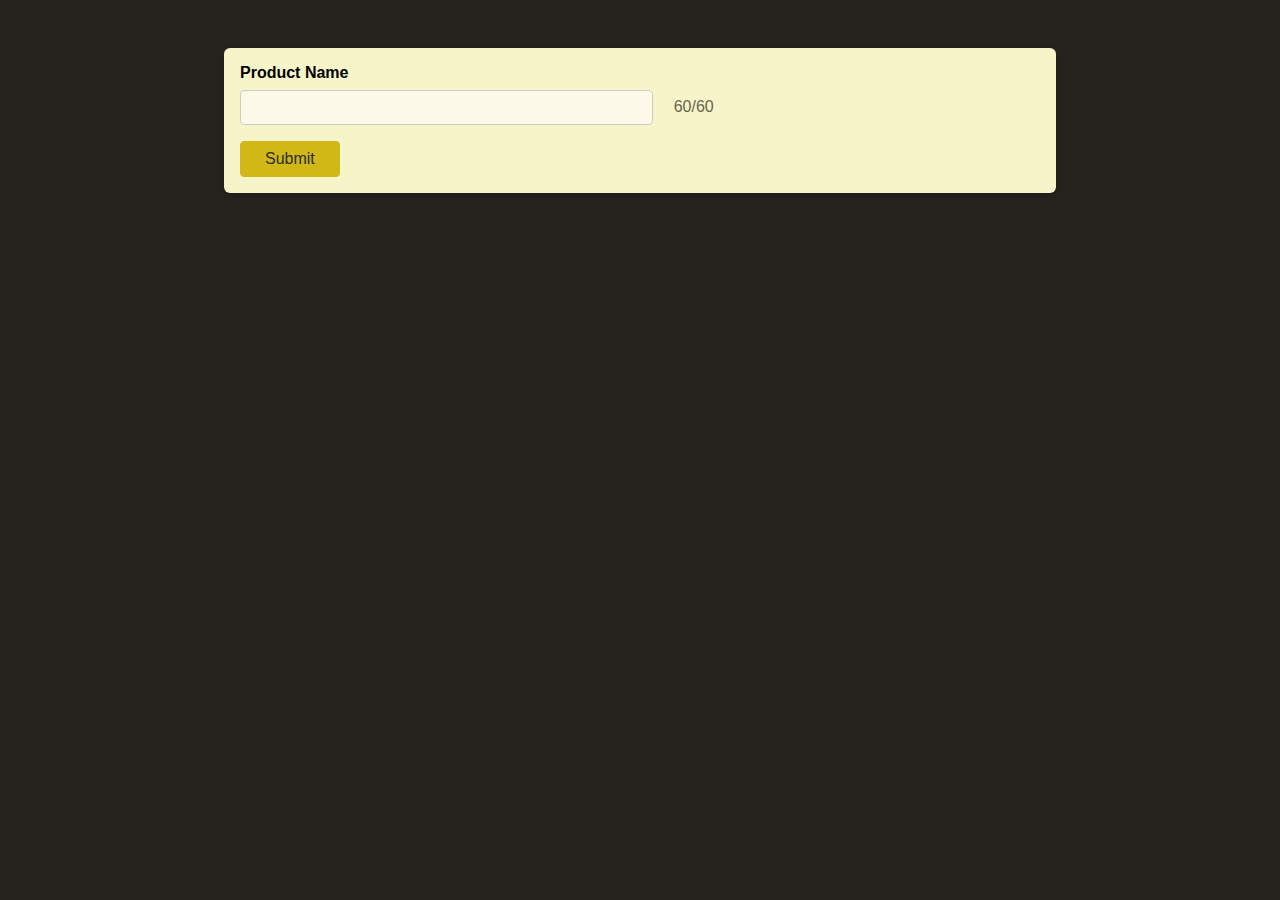
<file: index.html>
<!DOCTYPE html>
<html lang="en">
<head>
    <meta charset="UTF-8">
    <meta http-equiv="X-UA-Compatible" content="IE=edge">
    <meta name="viewport" content="width=device-width, initial-scale=1.0">
    <link rel="stylesheet" href="./styles.css">
    <script src="./index.js" defer></script>
    <title>Character Counter</title>
</head>
<body>
    <form>
        <div class="control">
          <label for="product-name">Product Name</label>
          <input type="text" id="product-name" name="product-name" maxlength="60">
          <span id="charcount">
            <span id="remaining-chars">60</span>/60
          </span>
        </div>
        <button>Submit</button>
      </form>    
</body>
</html>
</file>
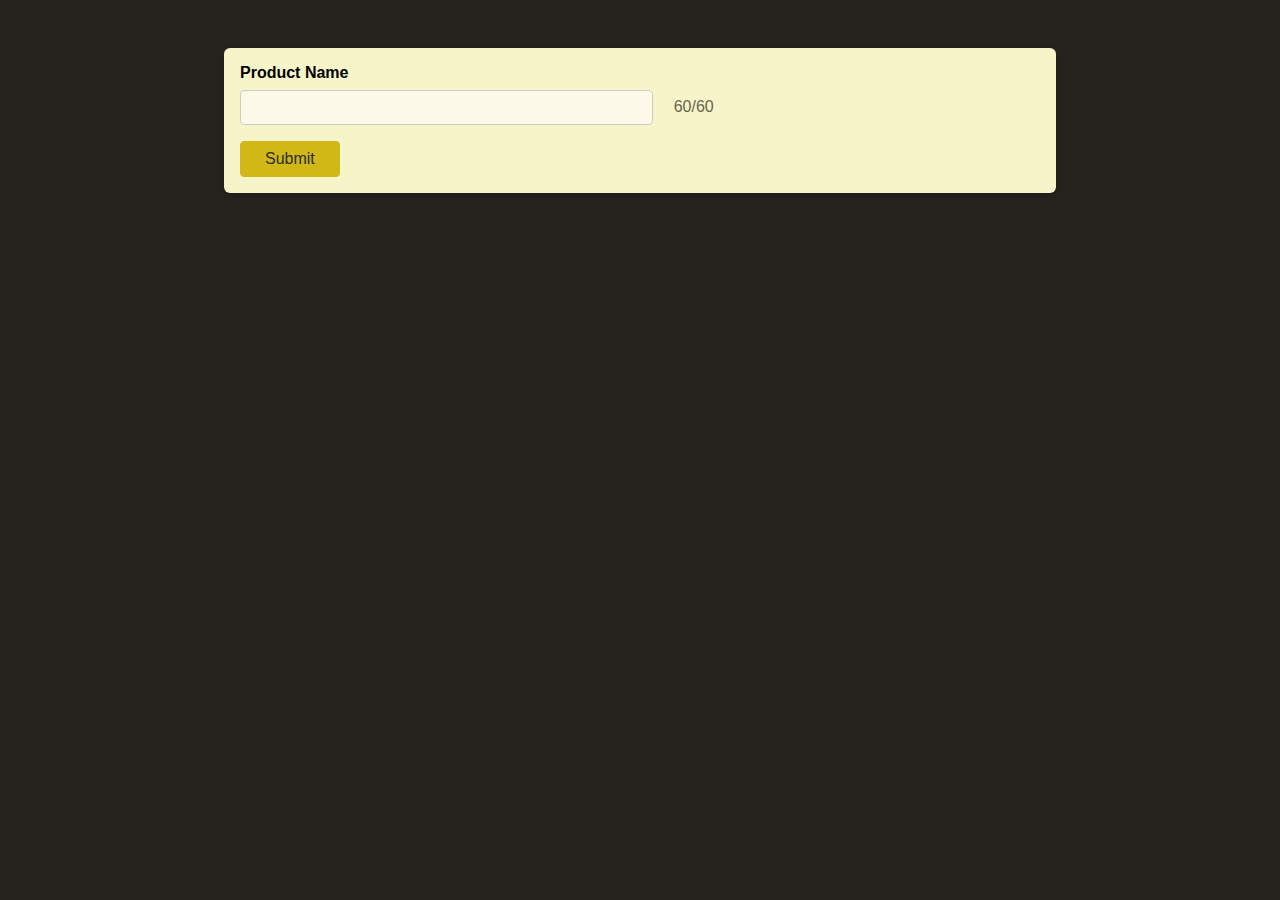
<file: CharacterInputCounter/index.html>
<!DOCTYPE html>
<html lang="en">
<head>
    <meta charset="UTF-8">
    <meta http-equiv="X-UA-Compatible" content="IE=edge">
    <meta name="viewport" content="width=device-width, initial-scale=1.0">
    <link rel="stylesheet" href="./styles.css">
    <script src="./index.js" defer></script>
    <title>Character Counter</title>
</head>
<body>
    <form>
        <div class="control">
          <label for="product-name">Product Name</label>
          <input type="text" id="product-name" name="product-name" maxlength="60">
          <span id="charcount">
            <span id="remaining-chars">60</span>/60
          </span>
        </div>
        <button>Submit</button>
      </form>    
</body>
</html>
</file>
<file: styles.css>
body {
    font-family: sans-serif;
    background-color: rgb(36, 35, 30);
  }
  
  form {
    margin: 3rem auto;
    width: 90%;
    max-width: 50rem;
    box-shadow: 0 2px 8px rgba(0, 0, 0, 0.2);
    border-radius: 6px;
    padding: 1rem;
    background-color: rgb(246, 245, 201);
  }
  
  .control {
    margin-bottom: 1rem;
  }
  
  label {
    display: block;
    font-weight: bold;
    margin-bottom: 0.5rem;
  }
  
  input {
    font: inherit;
    font-size: 1.15rem;
    padding: 0.35rem;
    border: 1px solid rgb(204, 204, 204);
    background-color: rgb(252, 249, 233);
    color: rgb(53, 51, 39);
    width: 25rem;
    border-radius: 4px;
    margin-right: 1rem;
    vertical-align: middle;
  }
  
  input:focus {
    background-color: rgb(253, 245, 196);
  }
  
  button {
    font: inherit;
    background-color: rgb(209, 184, 23);
    border: 1px solid rgb(209, 184, 23);
    color: rgb(44, 43, 36);
    border-radius: 4px;
    padding: 0.5rem 1.5rem;
    cursor: pointer;
  }
  
  button:hover {
    background-color: rgb(209, 197, 23);
    border-color:rgb(209, 197, 23);
  }
  
  #charcount {
    color: rgb(105, 101, 75);
  }
  
  input.warning {
    background-color: rgb(248, 191, 145);
  }
  
  #remaining-chars.warning {
    color:rgb(211, 109, 26);
  }
</file>
<file: CharacterInputCounter/styles.css>
body {
    font-family: sans-serif;
    background-color: rgb(36, 35, 30);
  }
  
  form {
    margin: 3rem auto;
    width: 90%;
    max-width: 50rem;
    box-shadow: 0 2px 8px rgba(0, 0, 0, 0.2);
    border-radius: 6px;
    padding: 1rem;
    background-color: rgb(246, 245, 201);
  }
  
  .control {
    margin-bottom: 1rem;
  }
  
  label {
    display: block;
    font-weight: bold;
    margin-bottom: 0.5rem;
  }
  
  input {
    font: inherit;
    font-size: 1.15rem;
    padding: 0.35rem;
    border: 1px solid rgb(204, 204, 204);
    background-color: rgb(252, 249, 233);
    color: rgb(53, 51, 39);
    width: 25rem;
    border-radius: 4px;
    margin-right: 1rem;
    vertical-align: middle;
  }
  
  input:focus {
    background-color: rgb(253, 245, 196);
  }
  
  button {
    font: inherit;
    background-color: rgb(209, 184, 23);
    border: 1px solid rgb(209, 184, 23);
    color: rgb(44, 43, 36);
    border-radius: 4px;
    padding: 0.5rem 1.5rem;
    cursor: pointer;
  }
  
  button:hover {
    background-color: rgb(209, 197, 23);
    border-color:rgb(209, 197, 23);
  }
  
  #charcount {
    color: rgb(105, 101, 75);
  }
  
  input.warning {
    background-color: rgb(248, 191, 145);
  }
  
  #remaining-chars.warning {
    color:rgb(211, 109, 26);
  }
</file>
